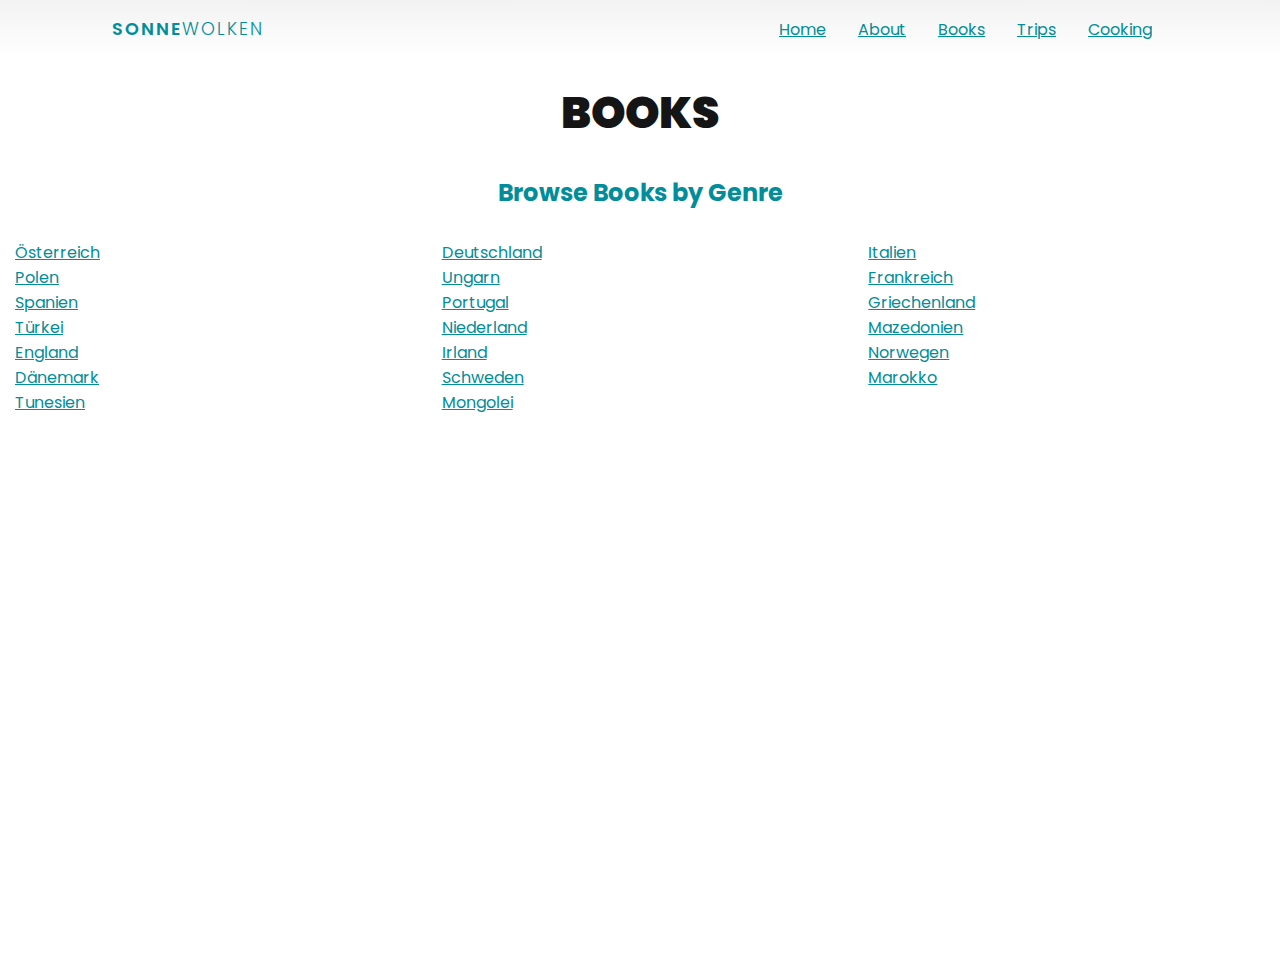
<file: books.html>
<html lang="en"><head>
    <meta charset="UTF-8">
    <meta name="viewport" content="width=device-width, initial-scale=1.0">
    <meta http-equiv="X-UA-Compatible" content="ie=edge">
    <title>Manuel's Blog</title>
    <link rel="stylesheet" href="styletrips.css">
</head>
<body>
    <header>
        <nav>
            <div class="container">
                <h3 class="logo">Sonne<span>Wolken</span></h3>
                <input id="menu-toggle" type="checkbox">
    <label class="menu-button-container" for="menu-toggle">
    <div class="menu-button"></div>
  </label>
    <ul class="menu">
      <li><a href="index.html">Home</a></li>
      <li><a href="about.html">About</a></li>
      <li><a href="books.html">Books</a></li>
      <li><a href="trips.html">Trips</a></li>
      <li><a href="cooking.html">Cooking</a></li>
    </ul>
            </div>
        </nav>
    </header>
    <header class="entry-header">
        <h1 class="entry-title" itemprop="headline">Books</h1>
    </header>
    <div class="entry-content clear" itemprop="text">
        <h2>Browse Books by Genre</h2>
        <ul class="col-3-list">
            <li><a href="#">Österreich</a></li>
            <li><a href="#">Deutschland</a></li>  
            <li><a href="#">Italien</a></li>  
            <li><a href="#">Polen</a></li>  
            <li><a href="#">Ungarn</a></li>  
            <li><a href="#">Frankreich</a></li>  
            <li><a href="#">Spanien</a></li>  
            <li><a href="#">Portugal</a></li>  
            <li><a href="#">Griechenland</a></li>  
            <li><a href="#">Türkei</a></li>
            <li><a href="#">Niederland</a></li>  
            <li><a href="#">Mazedonien</a></li>  
            <li><a href="#">England</a></li>  
            <li><a href="#">Irland</a></li>  
            <li><a href="#">Norwegen</a></li> 
            <li><a href="#">Dänemark</a></li>
            <li><a href="#">Schweden</a></li>
            <li><a href="#">Marokko</a></li>
            <li><a href="#">Tunesien</a></li>  
            <li><a href="#">Mongolei</a></li>   


        </ul>
    </div>
    

    
    
    <script src="app.js"></script>

</body></html>
</file>
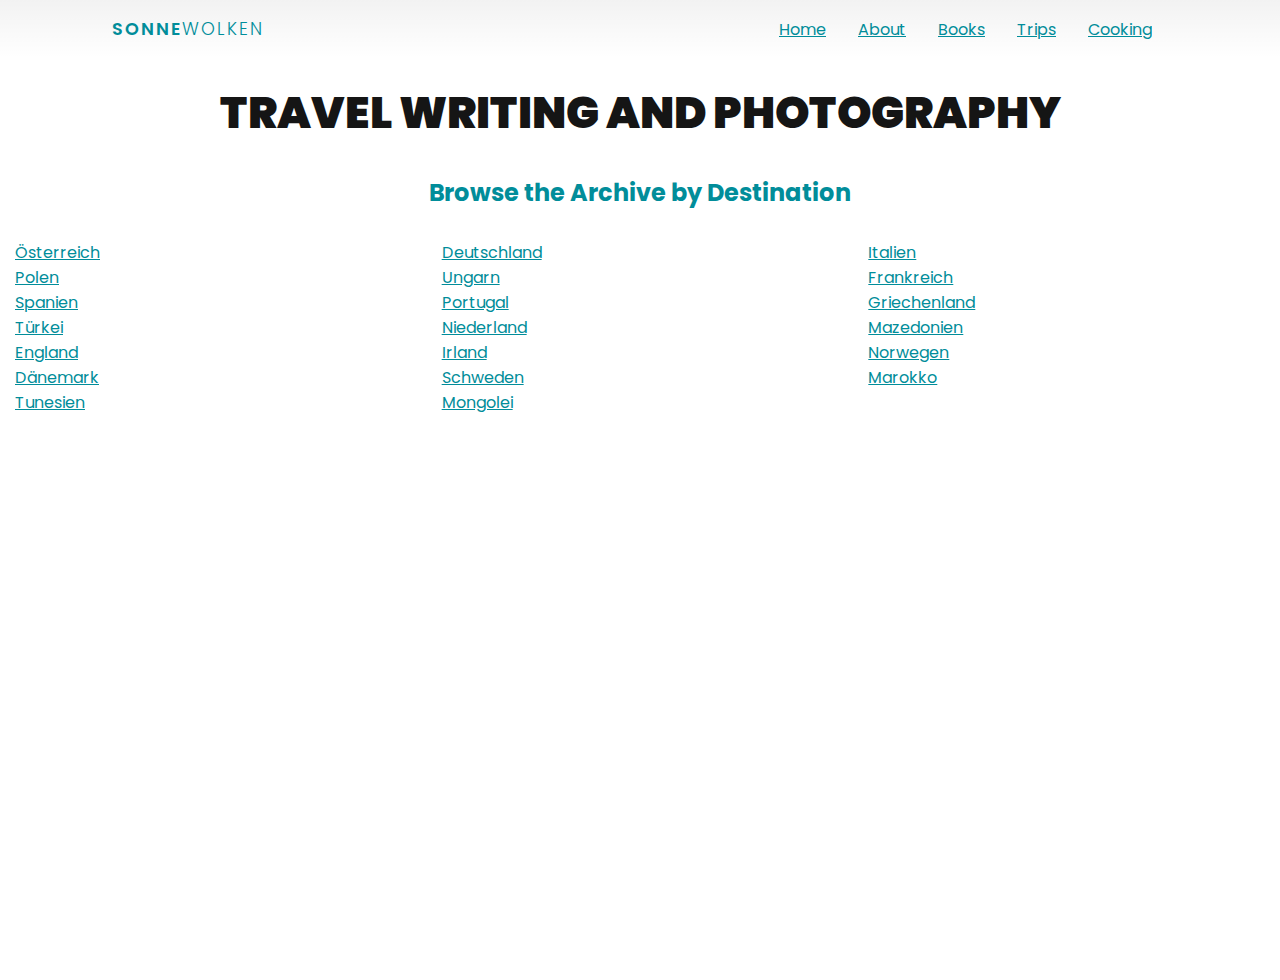
<file: trips.html>
<html lang="en"><head>
    <meta charset="UTF-8">
    <meta name="viewport" content="width=device-width, initial-scale=1.0">
    <meta http-equiv="X-UA-Compatible" content="ie=edge">
    <title>Manuel's Blog</title>
    <link rel="stylesheet" href="styletrips.css">
</head>
<body>
    <header>
        <nav>
            <div class="container">
                <h3 class="logo">Sonne<span>Wolken</span></h3>
                <input id="menu-toggle" type="checkbox">
    <label class="menu-button-container" for="menu-toggle">
    <div class="menu-button"></div>
  </label>
    <ul class="menu">
      <li><a href="index.html">Home</a></li>
      <li><a href="about.html">About</a></li>
      <li><a href="books.html">Books</a></li>
      <li><a href="trips.html">Trips</a></li>
      <li><a href="cooking.html">Cooking</a></li>
    </ul>
            </div>
        </nav>
    </header>
    <header class="entry-header">
        <h1 class="entry-title" itemprop="headline">Travel Writing and Photography</h1>
    </header>
    <div class="entry-content clear" itemprop="text">
        <h2>Browse the Archive by Destination</h2>
        <ul class="col-3-list">
            <li><a href="#">Österreich</a></li>
            <li><a href="#">Deutschland</a></li>  
            <li><a href="#">Italien</a></li>  
            <li><a href="#">Polen</a></li>  
            <li><a href="#">Ungarn</a></li>  
            <li><a href="#">Frankreich</a></li>  
            <li><a href="#">Spanien</a></li>  
            <li><a href="#">Portugal</a></li>  
            <li><a href="#">Griechenland</a></li>  
            <li><a href="#">Türkei</a></li>
            <li><a href="#">Niederland</a></li>  
            <li><a href="#">Mazedonien</a></li>  
            <li><a href="#">England</a></li>  
            <li><a href="#">Irland</a></li>  
            <li><a href="#">Norwegen</a></li> 
            <li><a href="#">Dänemark</a></li>
            <li><a href="#">Schweden</a></li>
            <li><a href="#">Marokko</a></li>
            <li><a href="#">Tunesien</a></li>  
            <li><a href="#">Mongolei</a></li>   


        </ul>
    </div>
    

    
    
    <script src="app.js"></script>

</body></html>
</file>
<file: styletrips.css>
@import url('https://fonts.googleapis.com/css2?family=Poppins:wght@300;400;600&display=swap');

*{
    padding: 0;
    margin: 0;
    box-sizing: border-box;
}

body{
    font-family: 'Poppins', sans-serif;
}

.container{
    max-width: 70rem;
    padding: 0 2rem;
    margin: 0 auto;
}

nav {
    position: absolute;
    top: 0;
    left: 0;
    width: 100%;
    padding: 1rem 0;
    z-index: 30;
    background: linear-gradient(to bottom, rgba( 0, 0, 0, 0.05), transparent);
}

nav .container{
    display: flex;
    justify-content: space-between;
    align-items: center;
}

.logo{
    color: rgb(1, 141, 154);
    font-size: 1.1rem;
    text-transform: uppercase;
    font-weight: 600;
    letter-spacing: 2px;
}

.logo span{
    font-weight: 300;
}

.bar{
    position: relative;
    width: 1.2rem; 
    height: 3px;
    background-color: rgb(1, 141, 154);
    border-radius: 2px;
}



section img{
    width: 100%;
}

section .container > *{
    margin: 2rem;
}

.content{
    color: rgb(1, 141, 154);
    transform: translateY(-50px);
}

.imgContainer{
    transform: translateY(50px);
}

.title{
    font-weight: 600;
    font-size: 1.5rem;
    margin-bottom: 1rem;
    padding-bottom: .5rem;
    position: relative;
}

.border{
    position: absolute;
    width: 0%;
    height: 3px;
    background-color: rgb(1, 141, 154);
    bottom: 0;
    left: 0;
}


.opacity{
    opacity: 0;
}

@media (max-width: 850px){
    section .container{
        grid-template-columns: 1fr;
    }
}

@media(max-width: 600px){
    .big-title{
        font-size: 3rem
    }

    .text{
        font-size: .8rem;
    }

    .title{
        font-size: 1.2rem;
    }
}

h1.entry-title {
    text-align: center;
    padding-bottom: 20px;
    margin-top: 80px;
    margin-bottom: 10px;
    text-transform: uppercase;
    font-size: 44px;
    font-weight: 900;
}


@import url(https://fonts.googleapis.com/css?family=Raleway);
h2 {
  vertical-align: center;
  text-align: center;
  margin-bottom: 30px;
}

html, body {
  margin: 0;
  height: 100%;
}

* {
  font-family: "Poppins";
  box-sizing: border-box;
  color: rgb(1, 141, 154);
}

.top-nav {
  display: flex;
  flex-direction: row;
  align-items: center;
  justify-content: space-between;
  background-color: #00BAF0;
  background: linear-gradient(to left, #f46b45, #eea849);
  /* W3C, IE 10+/ Edge, Firefox 16+, Chrome 26+, Opera 12+, Safari 7+ */
  color: #FFF;
  height: 50px;
  padding: 1em;
}

.menu {
  display: flex;
  flex-direction: row;
  list-style-type: none;
  margin: 0;
  padding: 0;
}

.menu > li {
  margin: 0 1rem;
  overflow: hidden;
}

.menu-button-container {
  display: none;
  height: 100%;
  width: 30px;
  cursor: pointer;
  flex-direction: column;
  justify-content: center;
  align-items: center;
}

#menu-toggle {
  display: none;
}

.menu-button,
.menu-button::before,
.menu-button::after {
  display: block;
  background-color: #fff;
  position: absolute;
  height: 4px;
  width: 30px;
  transition: transform 400ms cubic-bezier(0.23, 1, 0.32, 1);
  border-radius: 2px;
}

.menu-button::before {
  content: '';
  margin-top: -8px;
}

.menu-button::after {
  content: '';
  margin-top: 8px;
}

#menu-toggle:checked + .menu-button-container .menu-button::before {
  margin-top: 0px;
  transform: rotate(405deg);
}

#menu-toggle:checked + .menu-button-container .menu-button {
  background: rgba(255, 255, 255, 0);
}

#menu-toggle:checked + .menu-button-container .menu-button::after {
  margin-top: 0px;
  transform: rotate(-405deg);
}

@media (max-width: 700px) {
  .menu-button-container {
    display: flex;
  }
  .menu {
    position: absolute;
    top: 0;
    margin-top: 50px;
    left: 0;
    flex-direction: column;
    width: 100%;
    justify-content: center;
    align-items: center;
  }
  #menu-toggle ~ .menu li {
    height: 0;
    margin: 0;
    padding: 0;
    border: 0;
    transition: height 400ms cubic-bezier(0.23, 1, 0.32, 1);
  }
  #menu-toggle:checked ~ .menu li {
    border: 1px solid #333;
    height: 2.5em;
    padding: 0.5em;
    transition: height 400ms cubic-bezier(0.23, 1, 0.32, 1);
  }
  .menu > li {
    display: flex;
    justify-content: center;
    margin: 0;
    padding: 0.5em 0;
    width: 100%;
    color: white;
    background-color: #222;
  }
  .menu > li:not(:last-child) {
    border-bottom: 1px solid #444;
  }
}
.entry-title {
    color: #151515;
}

ul.col-3-list {
    list-style: none;
    margin: 0;
    clear: both;
    overflow: hidden;
}

ul.col-3-list li {
    position: relative;
    min-height: 1px;
    padding-right: 15px;
    padding-left: 15px;
    float: left;
    width: 33.33333333%;
}
</file>
